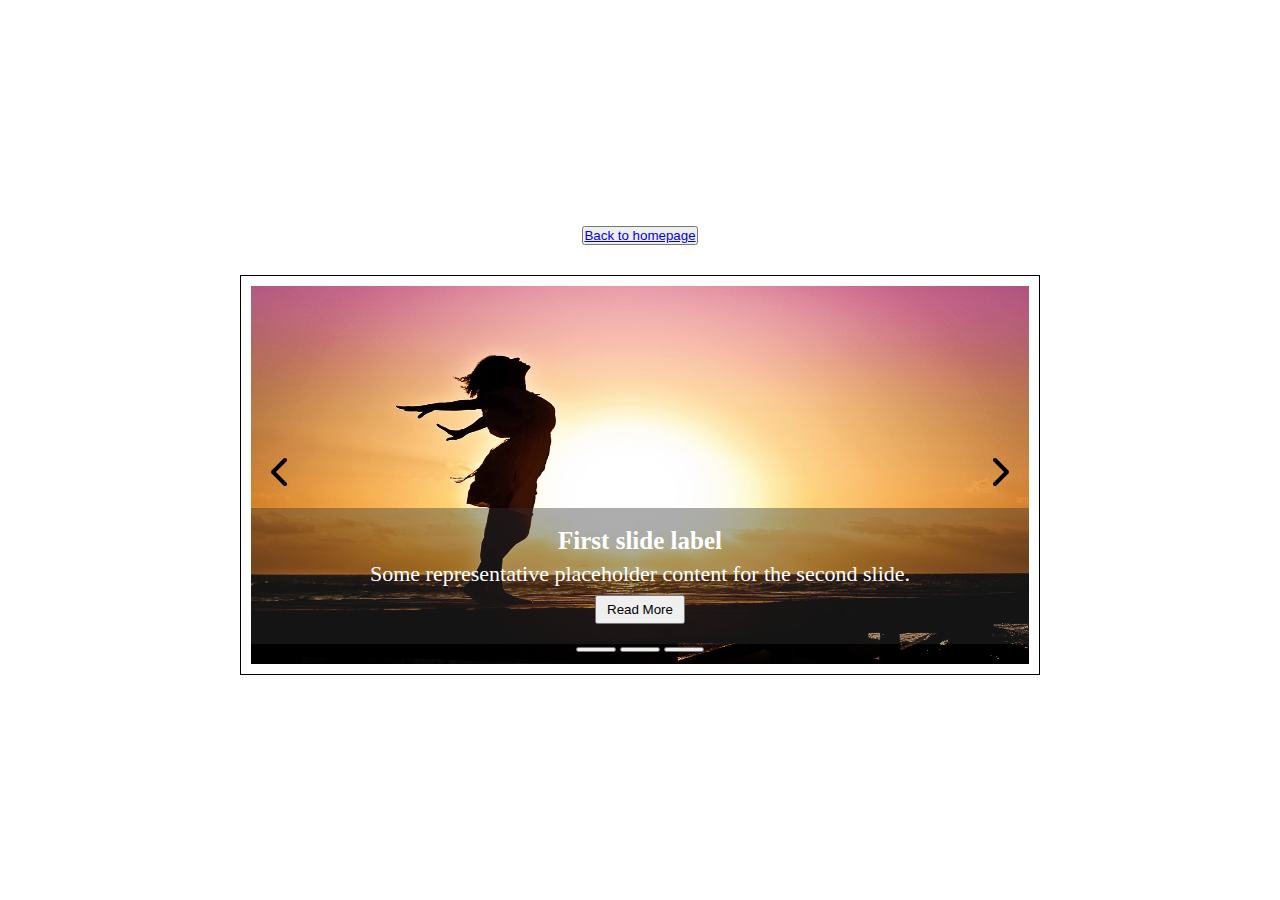
<file: slider-1/index.html>
<!DOCTYPE html>
<html lang="en">
  <head>
    <meta charset="UTF-8" />
    <meta name="viewport" content="width=device-width, initial-scale=1.0" />
    <meta http-equiv="X-UA-Compatible" content="ie=edge" />
    <title>Slide 1</title>
    <link rel="stylesheet" href="./style.css" />
    <link rel="icon" type="img/svg+xml" href="#" />
  </head>
  <body>
    <button><a href="../index.html">Back to homepage</a></button>

    <div class="slider-container">
      <div class="slides">
        <div class="slide active">
          <img src="./images/image1.jpg" alt="" class="slide-img" />
          <div class="content-slide">
            <h5>
              First slide label
            </h5>
            <p>Some representative placeholder content for the second slide.</p>
            <button>Read More</button>
          </div>
        </div>
        <div class="slide">
          <img src="./images/image2.jpg" alt="" class="slide-img" />
          <div class="content-slide">
            <h5>
              Second slide label
            </h5>
            <p>Some representative placeholder content for the second slide.</p>
            <button>Read More</button>
          </div>
        </div>
        <div class="slide">
          <img src="./images/image3.jpg" alt="" class="slide-img" />
          <div class="content-slide">
            <h5>
              Third slide label
            </h5>
            <p>Some representative placeholder content for the second slide.</p>
            <button>Read More</button>
          </div>
        </div>
      </div>
      <div class="buttons">
        <span class="next">
          <svg
            xmlns="http://www.w3.org/2000/svg"
            height="16"
            width="10"
            viewBox="0 0 320 512"
          >
            <!--!Font Awesome Free 6.5.1 by @fontawesome - https://fontawesome.com License - https://fontawesome.com/license/free Copyright 2023 Fonticons, Inc.-->
            <path
              d="M310.6 233.4c12.5 12.5 12.5 32.8 0 45.3l-192 192c-12.5 12.5-32.8 12.5-45.3 0s-12.5-32.8 0-45.3L242.7 256 73.4 86.6c-12.5-12.5-12.5-32.8 0-45.3s32.8-12.5 45.3 0l192 192z"
            />
          </svg>
        </span>
        <span class="prev">
          <svg
            xmlns="http://www.w3.org/2000/svg"
            height="16"
            width="10"
            viewBox="0 0 320 512"
            transform="scale(-1, 1)"
          >
            <!--!Font Awesome Free 6.5.1 by @fontawesome - https://fontawesome.com License - https://fontawesome.com/license/free Copyright 2023 Fonticons, Inc.-->
            <path
              d="M310.6 233.4c12.5 12.5 12.5 32.8 0 45.3l-192 192c-12.5 12.5-32.8 12.5-45.3 0s-12.5-32.8 0-45.3L242.7 256 73.4 86.6c-12.5-12.5-12.5-32.8 0-45.3s32.8-12.5 45.3 0l192 192z"
            />
          </svg>
        </span>
      </div>
      <div class="buttons-nav-bottom">
        <button class="radio"></button>
        <button class="radio"></button>
        <button class="radio"></button>
      </div>
    </div>
    <script src="./main.js" defer></script>
  </body>
</html>
</file>
<file: slider-1/style.css>
* {
  box-sizing: border-box;
  margin: 0;
  padding: 0;
}

body {
  min-height: 100vh;
  display: flex;
  align-items: center;
  flex-direction: column;
  align-items: center;
  justify-content: center;
  gap: 30px;
}

.slider-container {
  position: relative;
  width: 800px;
  height: 400px;
  margin: 0 auto;
  border: 1px solid black;
  padding: 10px;
  display: flex;
  justify-content: center;
  align-items: flex-end;
}

.slider-container .slides {
  width: 100%;
  /* height: calc(100% - 40px); */
  height: 100%;
  position: relative;
  overflow: hidden;
}

.slider-container .slides .slide {
  width: 100%;
  height: 100%;
  position: absolute;
  object-fit: cover;
}

.slider-container .slides .slide:not(.active) {
  top: 0;
  left: -100%;
}

.next,
.prev {
  font-size: 25px;
  font-weight: bold;
  position: absolute;
  top: 50%;
  transform: translateY(-50%);
  cursor: pointer;
  z-index: 1;
}

svg {
  width: 40px;
  height: 50px;
  padding: 5px 10px;
  transition: 1s;
}

svg:hover {
  border: 1px solid black;
  padding: 5px 10px;
  background-color: rgba(0, 0, 0, 0.3);
}

span.next {
  right: 20px;
}

span.prev {
  left: 20px;
}

@keyframes prev1 {
  from {
    left: 0%;
  }
  to {
    left: -100%;
  }
}

@keyframes prev2 {
  from {
    left: 100%;
  }
  to {
    left: 0%;
  }
}

@keyframes next1 {
  from {
    left: 0%;
  }
  to {
    left: 100%;
  }
}

@keyframes next2 {
  from {
    left: -100%;
  }
  to {
    left: 0%;
  }
}

.slide {
  background-color: blue;
  width: 100%;
  height: 100%;
  position: relative;
  z-index: -1;
  display: flex;
  justify-content: center;
}

.slide img {
  width: 100%;
  height: 100%;
  position: absolute;
  z-index: 0;
}

.slide .content-slide {
  background-color: rgba(51, 51, 51, 0.4);
  color: white;
  bottom: 20px;
  padding: 20px 30px;
  z-index: 1;
  position: absolute;
  display: flex;
  flex-direction: column;
  justify-content: end;
  align-items: center;
  gap: 10px;
  font-size: 22px;
  width: 100%;
  line-height: 1;
}

.content-slide h5 {
  font-size: 25px;
  font-weight: 600;
}

.slide .content-slide button {
  padding: 5px 10px;
}

.buttons-nav-bottom {
  /* border: 1px solid black; */
  position: absolute;
  margin-bottom: 10px;
}

.radio {
  width: 40px;
  height: 5px;
}
</file>
